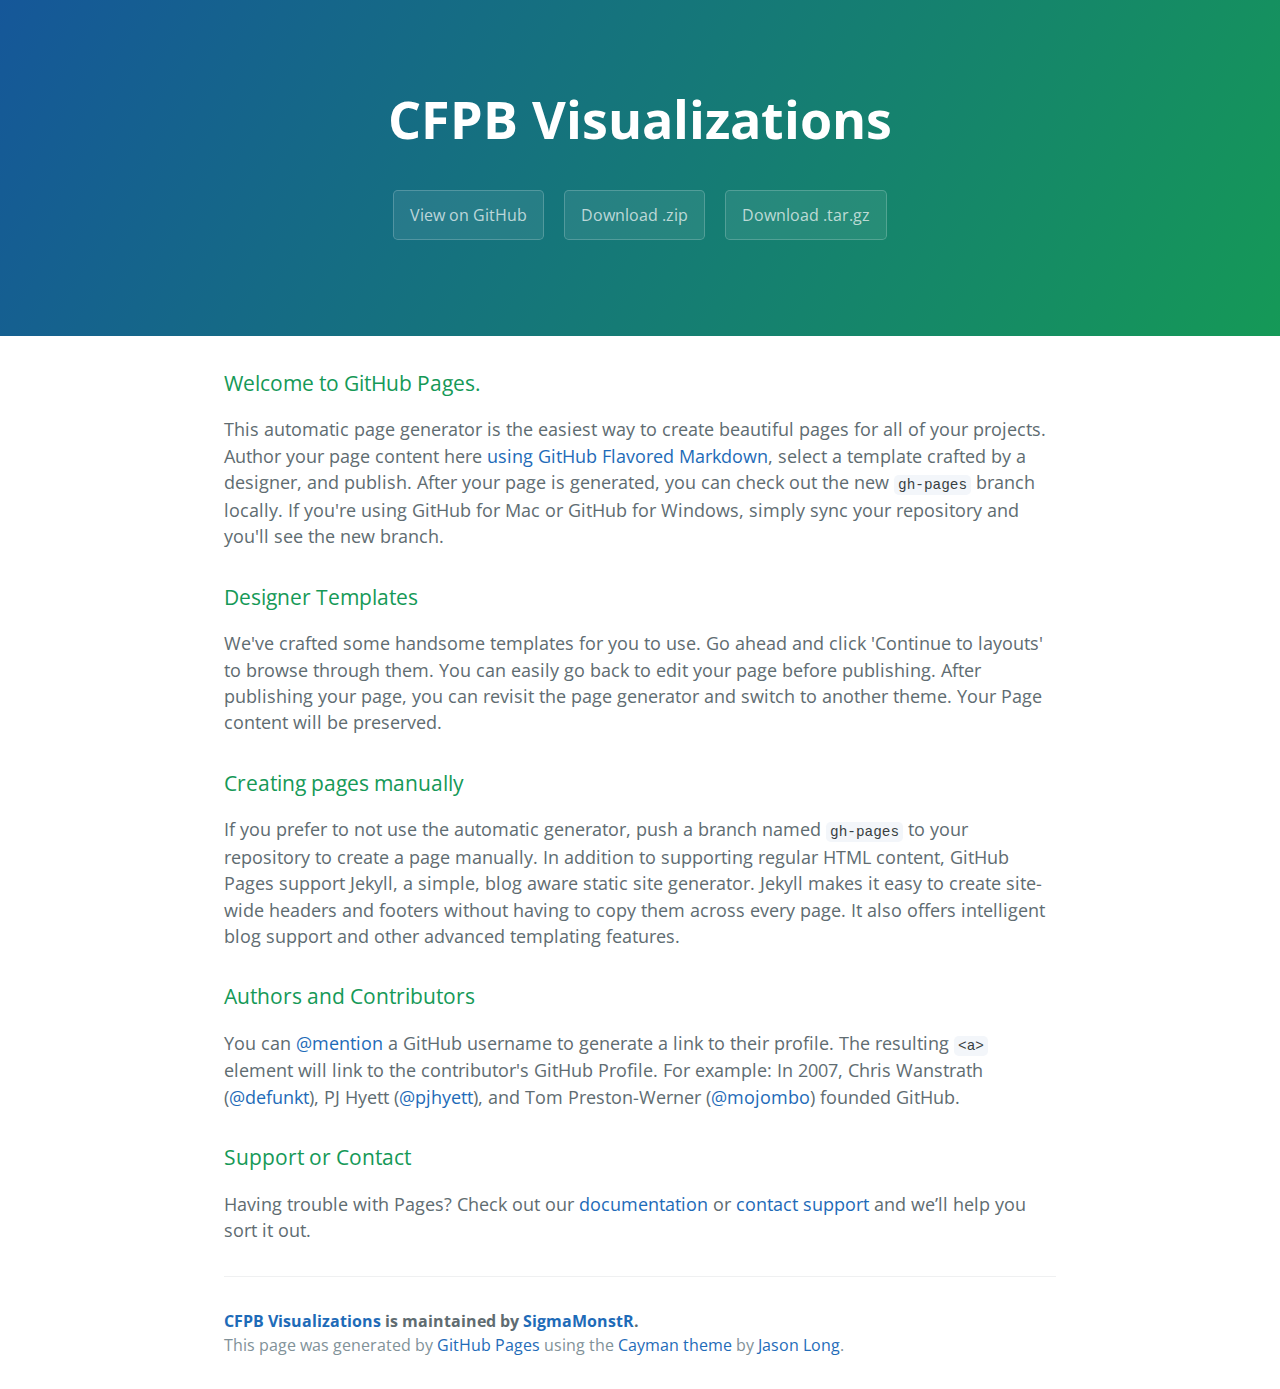
<file: index.html>
<!DOCTYPE html>
<html lang="en-us">
  <head>
    <meta charset="UTF-8">
    <title>CFPB Visualizations by SigmaMonstR</title>
    <meta name="viewport" content="width=device-width, initial-scale=1">
    <link rel="stylesheet" type="text/css" href="stylesheets/normalize.css" media="screen">
    <link href='http://fonts.googleapis.com/css?family=Open+Sans:400,700' rel='stylesheet' type='text/css'>
    <link rel="stylesheet" type="text/css" href="stylesheets/stylesheet.css" media="screen">
    <link rel="stylesheet" type="text/css" href="stylesheets/github-light.css" media="screen">
  </head>
  <body>
    <section class="page-header">
      <h1 class="project-name">CFPB Visualizations</h1>
      <h2 class="project-tagline"></h2>
      <a href="https://github.com/SigmaMonstR/cfpb_vis" class="btn">View on GitHub</a>
      <a href="https://github.com/SigmaMonstR/cfpb_vis/zipball/master" class="btn">Download .zip</a>
      <a href="https://github.com/SigmaMonstR/cfpb_vis/tarball/master" class="btn">Download .tar.gz</a>
    </section>

    <section class="main-content">
      <h3>
<a id="welcome-to-github-pages" class="anchor" href="#welcome-to-github-pages" aria-hidden="true"><span class="octicon octicon-link"></span></a>Welcome to GitHub Pages.</h3>

<p>This automatic page generator is the easiest way to create beautiful pages for all of your projects. Author your page content here <a href="https://guides.github.com/features/mastering-markdown/">using GitHub Flavored Markdown</a>, select a template crafted by a designer, and publish. After your page is generated, you can check out the new <code>gh-pages</code> branch locally. If you're using GitHub for Mac or GitHub for Windows, simply sync your repository and you'll see the new branch.</p>

<h3>
<a id="designer-templates" class="anchor" href="#designer-templates" aria-hidden="true"><span class="octicon octicon-link"></span></a>Designer Templates</h3>

<p>We've crafted some handsome templates for you to use. Go ahead and click 'Continue to layouts' to browse through them. You can easily go back to edit your page before publishing. After publishing your page, you can revisit the page generator and switch to another theme. Your Page content will be preserved.</p>

<h3>
<a id="creating-pages-manually" class="anchor" href="#creating-pages-manually" aria-hidden="true"><span class="octicon octicon-link"></span></a>Creating pages manually</h3>

<p>If you prefer to not use the automatic generator, push a branch named <code>gh-pages</code> to your repository to create a page manually. In addition to supporting regular HTML content, GitHub Pages support Jekyll, a simple, blog aware static site generator. Jekyll makes it easy to create site-wide headers and footers without having to copy them across every page. It also offers intelligent blog support and other advanced templating features.</p>

<h3>
<a id="authors-and-contributors" class="anchor" href="#authors-and-contributors" aria-hidden="true"><span class="octicon octicon-link"></span></a>Authors and Contributors</h3>

<p>You can <a href="https://github.com/blog/821" class="user-mention">@mention</a> a GitHub username to generate a link to their profile. The resulting <code>&lt;a&gt;</code> element will link to the contributor's GitHub Profile. For example: In 2007, Chris Wanstrath (<a href="https://github.com/defunkt" class="user-mention">@defunkt</a>), PJ Hyett (<a href="https://github.com/pjhyett" class="user-mention">@pjhyett</a>), and Tom Preston-Werner (<a href="https://github.com/mojombo" class="user-mention">@mojombo</a>) founded GitHub.</p>

<h3>
<a id="support-or-contact" class="anchor" href="#support-or-contact" aria-hidden="true"><span class="octicon octicon-link"></span></a>Support or Contact</h3>

<p>Having trouble with Pages? Check out our <a href="https://help.github.com/pages">documentation</a> or <a href="https://github.com/contact">contact support</a> and we’ll help you sort it out.</p>

      <footer class="site-footer">
        <span class="site-footer-owner"><a href="https://github.com/SigmaMonstR/cfpb_vis">CFPB Visualizations</a> is maintained by <a href="https://github.com/SigmaMonstR">SigmaMonstR</a>.</span>

        <span class="site-footer-credits">This page was generated by <a href="https://pages.github.com">GitHub Pages</a> using the <a href="https://github.com/jasonlong/cayman-theme">Cayman theme</a> by <a href="https://twitter.com/jasonlong">Jason Long</a>.</span>
      </footer>

    </section>

  
  </body>
</html>
</file>
<file: stylesheets/stylesheet.css>
* {
  box-sizing: border-box; }

body {
  padding: 0;
  margin: 0;
  font-family: "Open Sans", "Helvetica Neue", Helvetica, Arial, sans-serif;
  font-size: 16px;
  line-height: 1.5;
  color: #606c71; }

a {
  color: #1e6bb8;
  text-decoration: none; }
  a:hover {
    text-decoration: underline; }

.btn {
  display: inline-block;
  margin-bottom: 1rem;
  color: rgba(255, 255, 255, 0.7);
  background-color: rgba(255, 255, 255, 0.08);
  border-color: rgba(255, 255, 255, 0.2);
  border-style: solid;
  border-width: 1px;
  border-radius: 0.3rem;
  transition: color 0.2s, background-color 0.2s, border-color 0.2s; }
  .btn + .btn {
    margin-left: 1rem; }

.btn:hover {
  color: rgba(255, 255, 255, 0.8);
  text-decoration: none;
  background-color: rgba(255, 255, 255, 0.2);
  border-color: rgba(255, 255, 255, 0.3); }

@media screen and (min-width: 64em) {
  .btn {
    padding: 0.75rem 1rem; } }

@media screen and (min-width: 42em) and (max-width: 64em) {
  .btn {
    padding: 0.6rem 0.9rem;
    font-size: 0.9rem; } }

@media screen and (max-width: 42em) {
  .btn {
    display: block;
    width: 100%;
    padding: 0.75rem;
    font-size: 0.9rem; }
    .btn + .btn {
      margin-top: 1rem;
      margin-left: 0; } }

.page-header {
  color: #fff;
  text-align: center;
  background-color: #159957;
  background-image: linear-gradient(120deg, #155799, #159957); }

@media screen and (min-width: 64em) {
  .page-header {
    padding: 5rem 6rem; } }

@media screen and (min-width: 42em) and (max-width: 64em) {
  .page-header {
    padding: 3rem 4rem; } }

@media screen and (max-width: 42em) {
  .page-header {
    padding: 2rem 1rem; } }

.project-name {
  margin-top: 0;
  margin-bottom: 0.1rem; }

@media screen and (min-width: 64em) {
  .project-name {
    font-size: 3.25rem; } }

@media screen and (min-width: 42em) and (max-width: 64em) {
  .project-name {
    font-size: 2.25rem; } }

@media screen and (max-width: 42em) {
  .project-name {
    font-size: 1.75rem; } }

.project-tagline {
  margin-bottom: 2rem;
  font-weight: normal;
  opacity: 0.7; }

@media screen and (min-width: 64em) {
  .project-tagline {
    font-size: 1.25rem; } }

@media screen and (min-width: 42em) and (max-width: 64em) {
  .project-tagline {
    font-size: 1.15rem; } }

@media screen and (max-width: 42em) {
  .project-tagline {
    font-size: 1rem; } }

.main-content :first-child {
  margin-top: 0; }
.main-content img {
  max-width: 100%; }
.main-content h1, .main-content h2, .main-content h3, .main-content h4, .main-content h5, .main-content h6 {
  margin-top: 2rem;
  margin-bottom: 1rem;
  font-weight: normal;
  color: #159957; }
.main-content p {
  margin-bottom: 1em; }
.main-content code {
  padding: 2px 4px;
  font-family: Consolas, "Liberation Mono", Menlo, Courier, monospace;
  font-size: 0.9rem;
  color: #383e41;
  background-color: #f3f6fa;
  border-radius: 0.3rem; }
.main-content pre {
  padding: 0.8rem;
  margin-top: 0;
  margin-bottom: 1rem;
  font: 1rem Consolas, "Liberation Mono", Menlo, Courier, monospace;
  color: #567482;
  word-wrap: normal;
  background-color: #f3f6fa;
  border: solid 1px #dce6f0;
  border-radius: 0.3rem; }
  .main-content pre > code {
    padding: 0;
    margin: 0;
    font-size: 0.9rem;
    color: #567482;
    word-break: normal;
    white-space: pre;
    background: transparent;
    border: 0; }
.main-content .highlight {
  margin-bottom: 1rem; }
  .main-content .highlight pre {
    margin-bottom: 0;
    word-break: normal; }
.main-content .highlight pre, .main-content pre {
  padding: 0.8rem;
  overflow: auto;
  font-size: 0.9rem;
  line-height: 1.45;
  border-radius: 0.3rem; }
.main-content pre code, .main-content pre tt {
  display: inline;
  max-width: initial;
  padding: 0;
  margin: 0;
  overflow: initial;
  line-height: inherit;
  word-wrap: normal;
  background-color: transparent;
  border: 0; }
  .main-content pre code:before, .main-content pre code:after, .main-content pre tt:before, .main-content pre tt:after {
    content: normal; }
.main-content ul, .main-content ol {
  margin-top: 0; }
.main-content blockquote {
  padding: 0 1rem;
  margin-left: 0;
  color: #819198;
  border-left: 0.3rem solid #dce6f0; }
  .main-content blockquote > :first-child {
    margin-top: 0; }
  .main-content blockquote > :last-child {
    margin-bottom: 0; }
.main-content table {
  display: block;
  width: 100%;
  overflow: auto;
  word-break: normal;
  word-break: keep-all; }
  .main-content table th {
    font-weight: bold; }
  .main-content table th, .main-content table td {
    padding: 0.5rem 1rem;
    border: 1px solid #e9ebec; }
.main-content dl {
  padding: 0; }
  .main-content dl dt {
    padding: 0;
    margin-top: 1rem;
    font-size: 1rem;
    font-weight: bold; }
  .main-content dl dd {
    padding: 0;
    margin-bottom: 1rem; }
.main-content hr {
  height: 2px;
  padding: 0;
  margin: 1rem 0;
  background-color: #eff0f1;
  border: 0; }

@media screen and (min-width: 64em) {
  .main-content {
    max-width: 64rem;
    padding: 2rem 6rem;
    margin: 0 auto;
    font-size: 1.1rem; } }

@media screen and (min-width: 42em) and (max-width: 64em) {
  .main-content {
    padding: 2rem 4rem;
    font-size: 1.1rem; } }

@media screen and (max-width: 42em) {
  .main-content {
    padding: 2rem 1rem;
    font-size: 1rem; } }

.site-footer {
  padding-top: 2rem;
  margin-top: 2rem;
  border-top: solid 1px #eff0f1; }

.site-footer-owner {
  display: block;
  font-weight: bold; }

.site-footer-credits {
  color: #819198; }

@media screen and (min-width: 64em) {
  .site-footer {
    font-size: 1rem; } }

@media screen and (min-width: 42em) and (max-width: 64em) {
  .site-footer {
    font-size: 1rem; } }

@media screen and (max-width: 42em) {
  .site-footer {
    font-size: 0.9rem; } }
</file>
<file: stylesheets/github-light.css>
/*
   Copyright 2014 GitHub Inc.

   Licensed under the Apache License, Version 2.0 (the "License");
   you may not use this file except in compliance with the License.
   You may obtain a copy of the License at

       http://www.apache.org/licenses/LICENSE-2.0

   Unless required by applicable law or agreed to in writing, software
   distributed under the License is distributed on an "AS IS" BASIS,
   WITHOUT WARRANTIES OR CONDITIONS OF ANY KIND, either express or implied.
   See the License for the specific language governing permissions and
   limitations under the License.

*/

.pl-c /* comment */ {
  color: #969896;
}

.pl-c1      /* constant, markup.raw, meta.diff.header, meta.module-reference, meta.property-name, support, support.constant, support.variable, variable.other.constant */,
.pl-s .pl-v /* string variable */ {
  color: #0086b3;
}

.pl-e  /* entity */,
.pl-en /* entity.name */ {
  color: #795da3;
}

.pl-s .pl-s1 /* string source */,
.pl-smi      /* storage.modifier.import, storage.modifier.package, storage.type.java, variable.other, variable.parameter.function */ {
  color: #333;
}

.pl-ent /* entity.name.tag */ {
  color: #63a35c;
}

.pl-k /* keyword, storage, storage.type */ {
  color: #a71d5d;
}

.pl-pds              /* punctuation.definition.string, string.regexp.character-class */,
.pl-s                /* string */,
.pl-s .pl-pse .pl-s1 /* string punctuation.section.embedded source */,
.pl-sr               /* string.regexp */,
.pl-sr .pl-cce       /* string.regexp constant.character.escape */,
.pl-sr .pl-sra       /* string.regexp string.regexp.arbitrary-repitition */,
.pl-sr .pl-sre       /* string.regexp source.ruby.embedded */ {
  color: #183691;
}

.pl-v /* variable */ {
  color: #ed6a43;
}

.pl-id /* invalid.deprecated */ {
  color: #b52a1d;
}

.pl-ii /* invalid.illegal */ {
  background-color: #b52a1d;
  color: #f8f8f8;
}

.pl-sr .pl-cce /* string.regexp constant.character.escape */ {
  color: #63a35c;
  font-weight: bold;
}

.pl-ml /* markup.list */ {
  color: #693a17;
}

.pl-mh        /* markup.heading */,
.pl-mh .pl-en /* markup.heading entity.name */,
.pl-ms        /* meta.separator */ {
  color: #1d3e81;
  font-weight: bold;
}

.pl-mq /* markup.quote */ {
  color: #008080;
}

.pl-mi /* markup.italic */ {
  color: #333;
  font-style: italic;
}

.pl-mb /* markup.bold */ {
  color: #333;
  font-weight: bold;
}

.pl-md /* markup.deleted, meta.diff.header.from-file */ {
  background-color: #ffecec;
  color: #bd2c00;
}

.pl-mi1 /* markup.inserted, meta.diff.header.to-file */ {
  background-color: #eaffea;
  color: #55a532;
}

.pl-mdr /* meta.diff.range */ {
  color: #795da3;
  font-weight: bold;
}

.pl-mo /* meta.output */ {
  color: #1d3e81;
}
</file>
